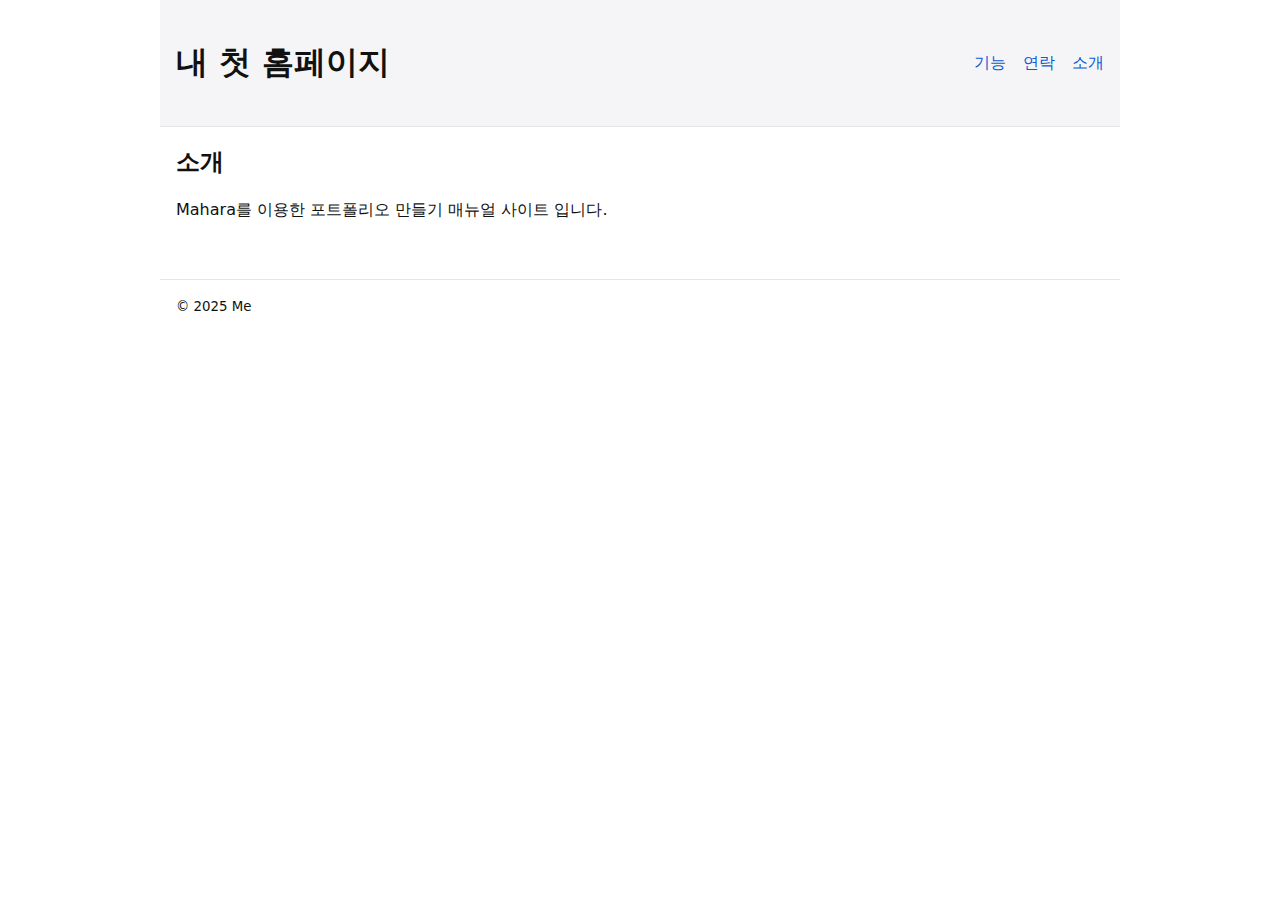
<file: about.html>
<!doctype html>
<html lang="ko">
<head>
  <meta charset="utf-8" />
  <meta name="viewport" content="width=device-width,initial-scale=1" />
  <title>소개 | 내 첫 홈페이지</title>
  <link rel="stylesheet" href="./style.css" />
</head>
<body>
  <header class="container site-header">
    <h1 class="logo"><a href="/">내 첫 홈페이지</a></h1>
    <nav>
      <a href="index.html#features">기능</a>
      <a href="index.html#contact">연락</a>
      <a href="about.html">소개</a>
    </nav>
  </header>

  <main class="container">
    <h2>소개</h2>
    <p>Mahara를 이용한 포트폴리오 만들기 매뉴얼 사이트 입니다.</p>
  </main>

  <footer class="container site-footer">
    <small>© 2025 Me</small>
  </footer>
</body>
</html>
</file>
<file: style.css>
:root { font-family: system-ui, -apple-system, Segoe UI, Roboto, sans-serif; scroll-behavior: smooth; }
* { box-sizing: border-box; }
body { margin: 0; line-height: 1.6; color: #111; }
.container { max-width: 960px; margin: 0 auto; padding: 16px; }

.site-header, .site-footer { display: flex; align-items: center; justify-content: space-between; gap: 12px; }
.site-header { background: #f5f5f7; border-bottom: 1px solid #e5e5e5; }
.site-footer { border-top: 1px solid #e5e5e5; margin-top: 24px; }

.logo a { text-decoration: none; color: inherit; }
nav a { margin-left: 12px; text-decoration: none; color: #0b5bd3; }
nav a:hover { text-decoration: underline; }

.hero { padding-block: 24px; }
button { padding: 10px 14px; border: 0; border-radius: 8px; cursor: pointer; }
.note { margin-top: 10px; padding: 10px; background: #fafafa; border: 1px solid #eee; border-radius: 8px; }

h2, h3, h4 { margin: 0 0 8px; }
section { padding: 16px 0; }

.grid { display: grid; grid-template-columns: repeat(3, 1fr); gap: 12px; }
.card { border: 1px solid #e5e5e5; border-radius: 12px; padding: 16px; background: #fff; box-shadow: 0 1px 2px rgba(0,0,0,0.04); }

@media (max-width: 720px) {
  .grid { grid-template-columns: 1fr; }
  nav { display: flex; flex-wrap: wrap; }
}
</file>
